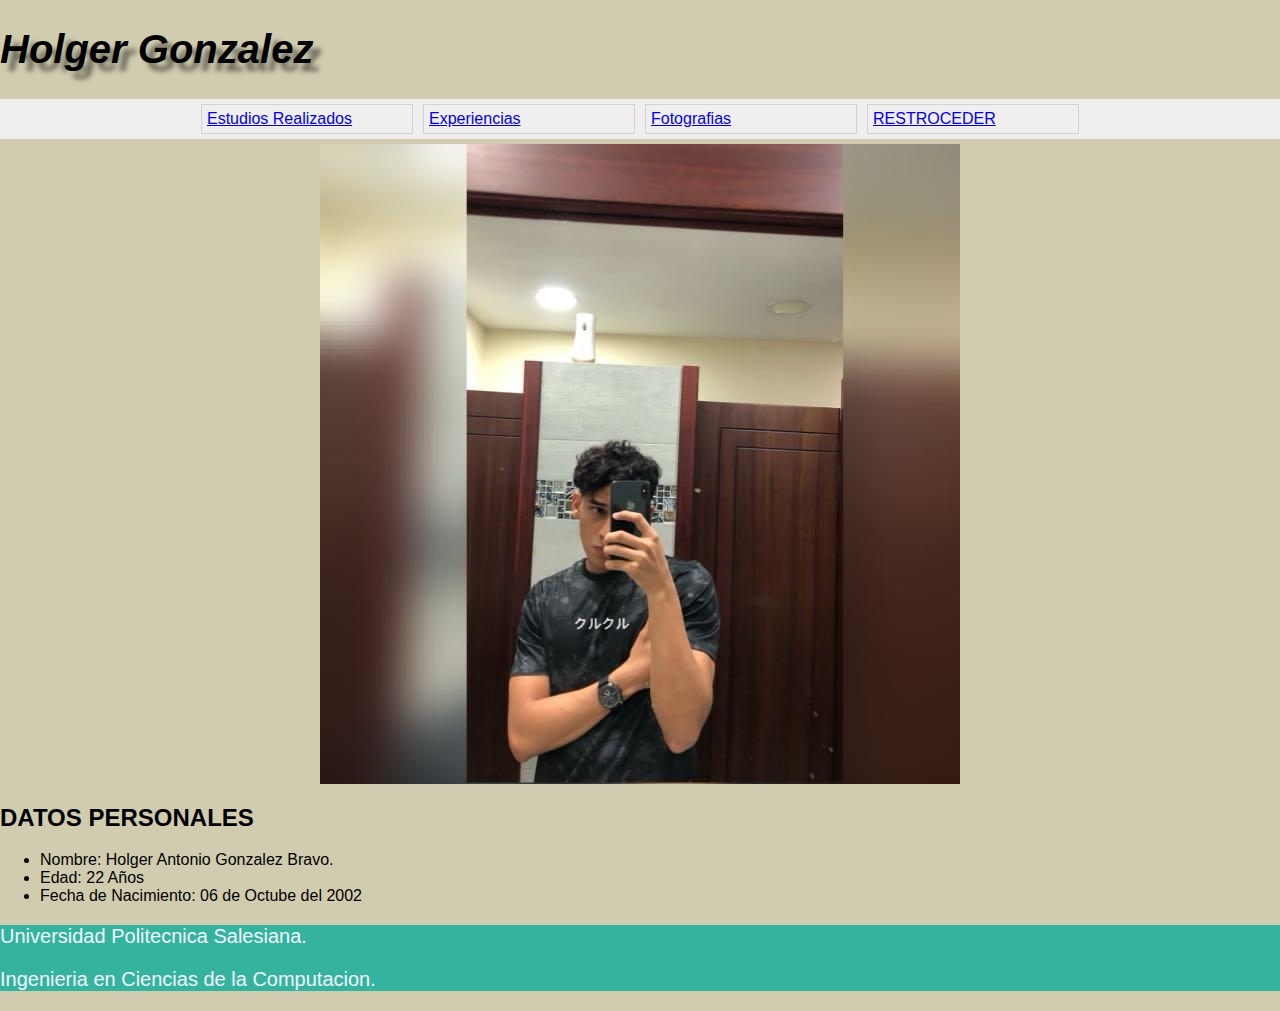
<file: index.html>
<!DOCTYPE html>
<html>
    <head>
        <title>Holger Gonzalez</title>
        <link rel="stylesheet" type="text/css" href="css/estilos.css" />
    </head>
    <body >
        <header>
            <h1>Holger Gonzalez</h1>
        </header>
        <nav class="container-menu">
                <a class="caja-enlace" href="PRINCIPAL.html">RESTROCEDER</a></li>
                <a class="caja-enlace" href="Opciones.html">Fotografias</a></li>
                <a class="caja-enlace" href="experiencias.html">Experiencias</a></li>
                <a class="caja-enlace" href="estudios.html">Estudios Realizados</a></li>


        

        </nav>
        <main>

            <div class="container-imagen">
                <img src="img/holger.png.jpg"/>
            </div>
            
            <h2>DATOS PERSONALES</h2>
            <ul>
                <li>Nombre: Holger Antonio Gonzalez Bravo.</li>
                <li>Edad: 22 Años</li>
                <li>Fecha de Nacimiento: 06 de Octube del 2002</li>
            </ul>
        </main>
        <footer class="container-footer">
            <p>Universidad Politecnica Salesiana. <p/>
            <p>Ingenieria en Ciencias de la Computacion. <p/>
        </footer>
    </body>
</html>
</file>
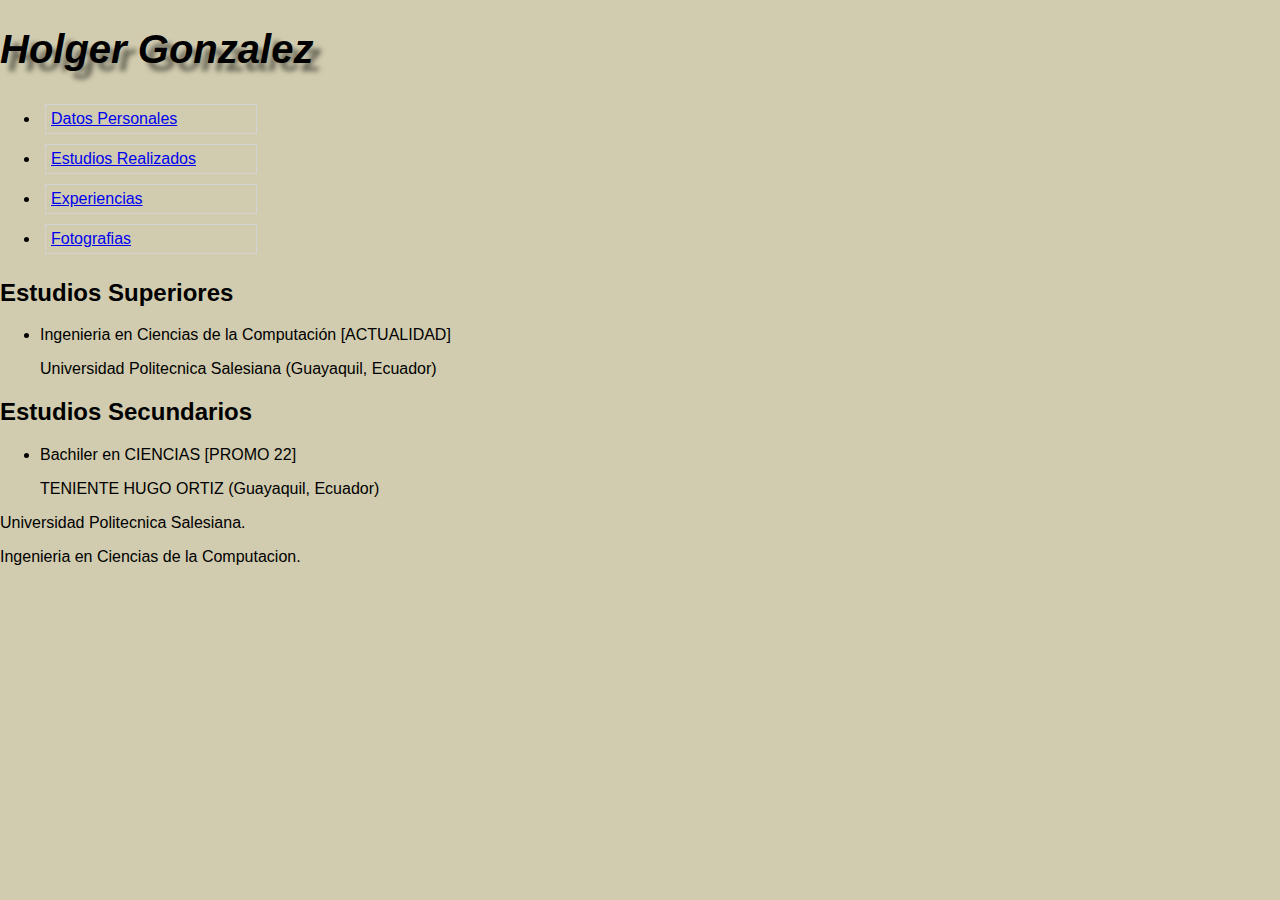
<file: estudios.html>
<!DOCTYPE html>
<html lang="es">
    <head>
        <title>Holger Gonzalez</title>
        <meta http-equiv="content-language" content="es-es">
        <link rel="stylesheet" type="text/css" href="css/estilos.css" />
    </head>
    <body>
        <header>
            <h1>Holger Gonzalez</h1>
        </header>
        <nav>
            <ul>
                <li><a class="caja-enlace" href="index.html">Datos Personales</a></li>
                <li><a class="caja-enlace" href="#">Estudios Realizados</a></li>
                <li><a class="caja-enlace" href="experiencias.html">Experiencias</a></li>
                <li><a class="caja-enlace" href="Opciones.html">Fotografias</a></li>

            </ul>
        </nav>
        <main>
            <h2>Estudios Superiores</h2>
            <ul>
                <li>
                    <p>Ingenieria en Ciencias de la Computación [ACTUALIDAD]</p>
                    <p>Universidad Politecnica Salesiana (Guayaquil, Ecuador)</p>
                </li>
            </ul>
            <h2>Estudios Secundarios</h2>
            <ul>
                <li>
                    <p>Bachiler en CIENCIAS [PROMO 22]</p>
                    <p>TENIENTE HUGO ORTIZ  (Guayaquil, Ecuador)</p>
                </li>
            </ul>
        </main>
        <footer>
            <p>Universidad Politecnica Salesiana. <p/>
            <p>Ingenieria en Ciencias de la Computacion. <p/>    
        </footer>
    </body>
</html>
</file>
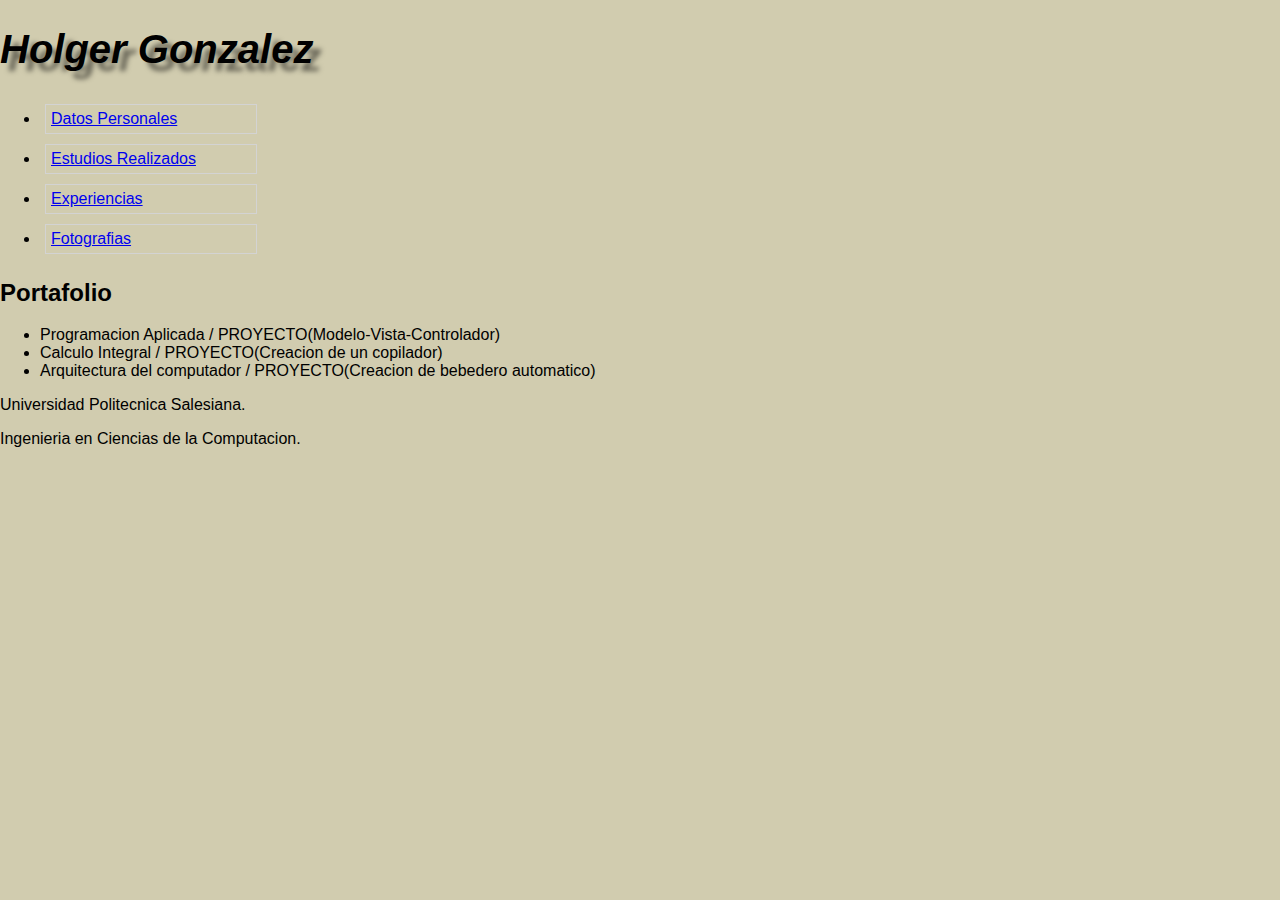
<file: experiencias.html>
<!DOCTYPE html>
<html>
    <head>
        <title>Holger Gonzalez</title>
        <link rel="stylesheet" type="text/css" href="css/estilos.css" />
    </head>
    <body>
        <header>
            <h1>Holger Gonzalez</h1>
        </header>
        <nav>
            <ul>
                <li><a class="caja-enlace" href="index.html">Datos Personales</a></li>
                <li><a class="caja-enlace" href="estudios.html">Estudios Realizados</a></li>
                <li><a class="caja-enlace" href="#">Experiencias</a></li>
                <li><a class="caja-enlace" href="Opciones.html">Fotografias</a></li>

            </ul>
        </nav>
        <main>
            <h2>Portafolio</h2>
            <ul>
                <li>Programacion Aplicada / PROYECTO(Modelo-Vista-Controlador)</li>
                <li>Calculo Integral / PROYECTO(Creacion de un copilador)</li>
                <li>Arquitectura del computador / PROYECTO(Creacion de bebedero automatico)</li>
            </ul>
        </main>
        <footer>
            <p>Universidad Politecnica Salesiana. <p/>
            <p>Ingenieria en Ciencias de la Computacion. <p/>    
        </footer>
    </body>
</html>
</file>
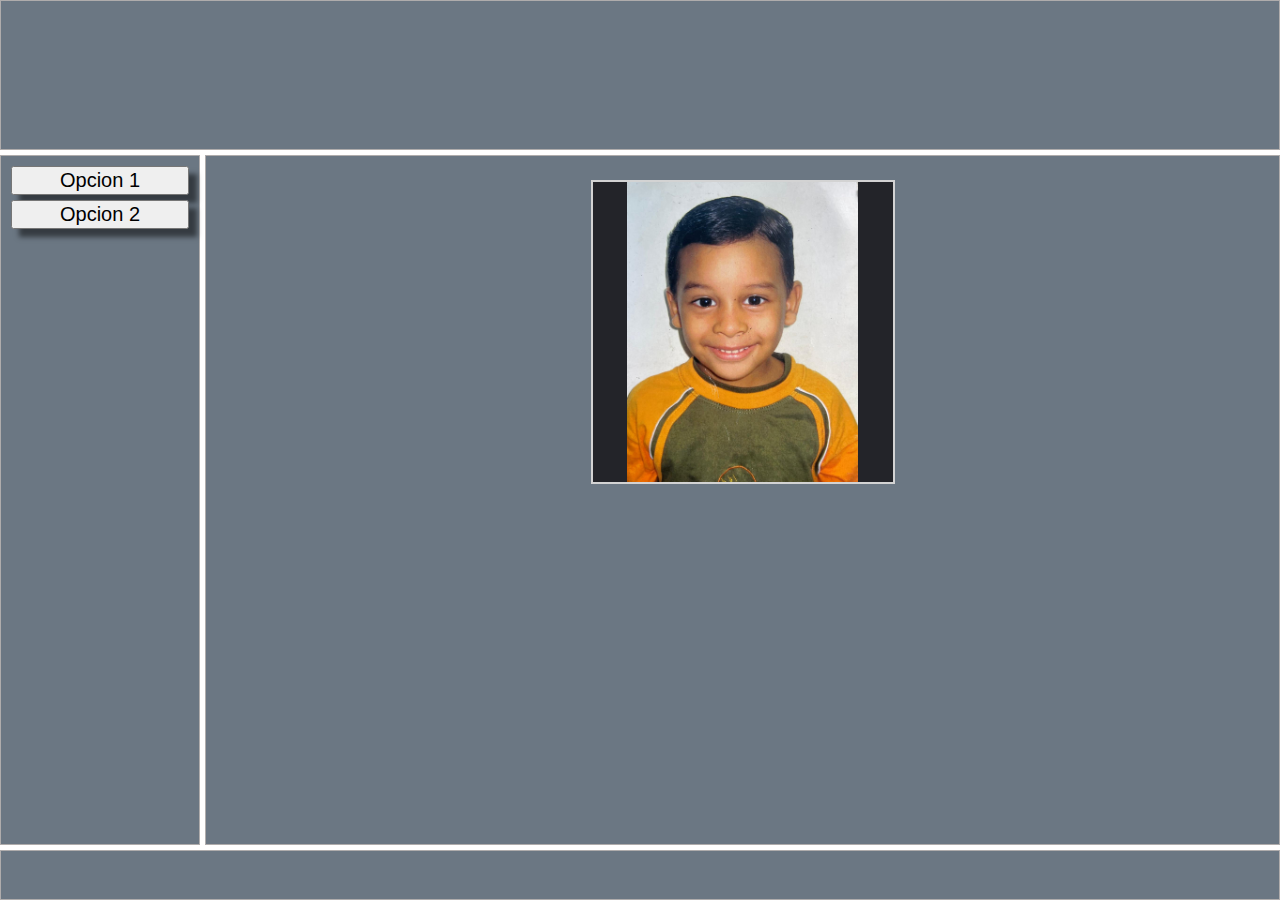
<file: Opciones.html>
<!DOCTYPE html>
<html>
    <head>
        <title>Holger Gonzalez</title>
        <link rel="stylesheet" type="text/css" href="css/estilos2.css" />
        <script type="text/Javascript" src="js/script.js"></script>
    </head>
    <body>
        <header>
            
        </nav>
        <section class="container">
            <div class="item header"></div>
            <div class="item left">
                <button class="item-button" onclick="seleccionar_opcion(1)">Opcion 1</button>
                <button class="item-button" onclick="seleccionar_opcion(2)">Opcion 2</button>
            </div>
            <div class="item content" id="content">
                <div class="item-opcion" id="opcion_01"><img src="img/h2.jpg"/></div>
                <div class="item-opcion" id="opcion_02"><img src="img/h1.jpg"/></div>
            </div>
            <div class="item footer"></div>
        </section>
    </body>
</html>
</file>
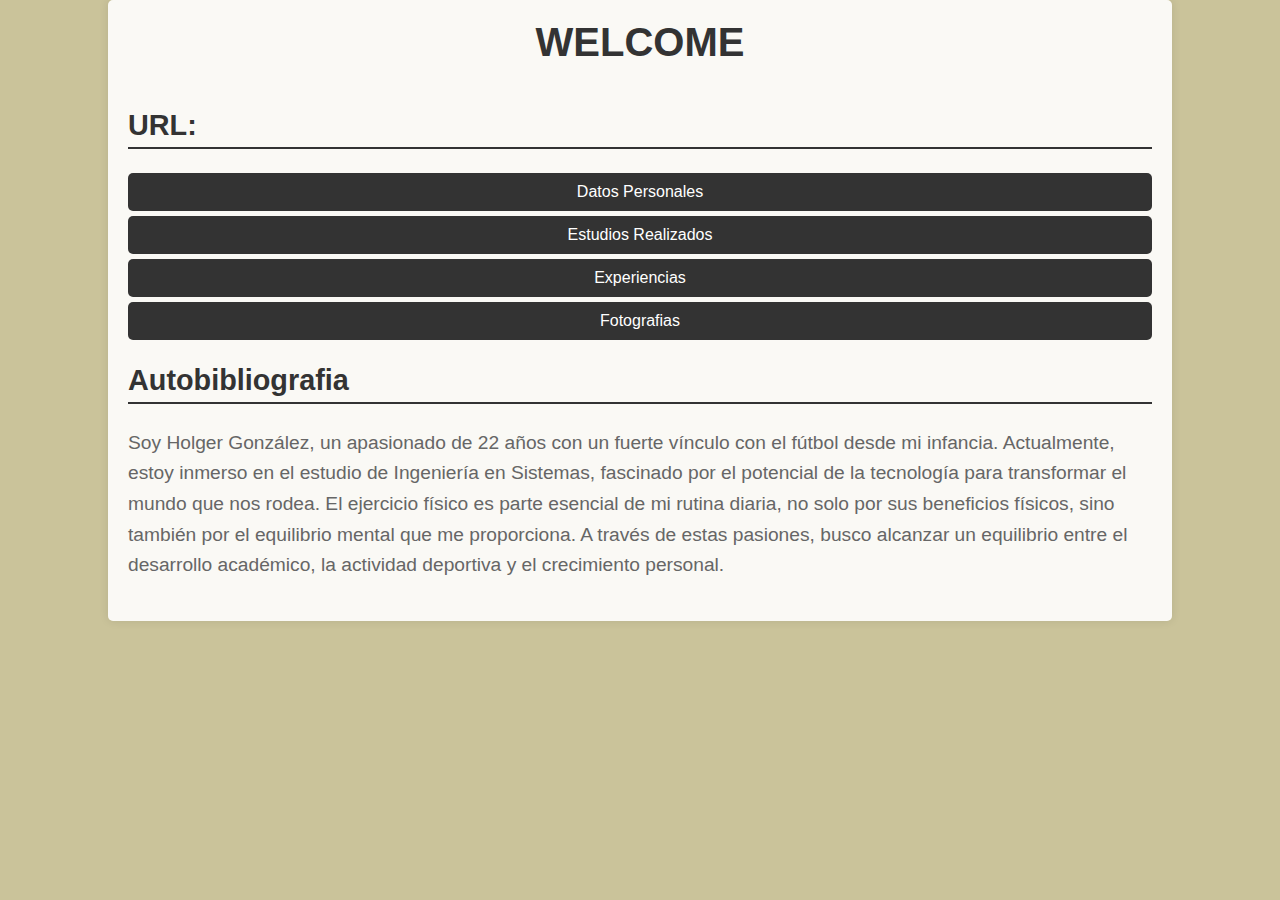
<file: PRINCIPAL.html>
<!DOCTYPE html>
<html lang="es">
<head>
    <meta charset="UTF-8">
    <meta name="viewport" content="width=device-width, initial-scale=1.0">
    <title>Datos Personales</title>
    <link rel="stylesheet" href="css/estilos3.css">
</head>
<body>
    <div class="container">
        <header>
            <h1>WELCOME</h1>
        </header>
        <section class="personal-info">
            <h2>URL:</h2>
            <a class="caja-enlace" href="index.html">Datos Personales</a></li>
            <a class="caja-enlace" href="estudios.html">Estudios Realizados</a></li>
            <a class="caja-enlace" href="experiencias.html">Experiencias</a></li>
            <a class="caja-enlace" href="Opciones.html">Fotografias</a></li>

        </section>
        <section class="bio">
            <h2>Autobibliografia</h2>
            <p>Soy Holger González, un apasionado de 22 años con un fuerte vínculo con el fútbol desde mi infancia. 
                Actualmente, estoy inmerso en el estudio de Ingeniería en Sistemas, fascinado por el potencial de la 
                tecnología para transformar el mundo que nos rodea. El ejercicio físico es parte esencial de mi rutina diaria, 
                no solo por sus beneficios físicos, sino también por el equilibrio mental que me proporciona. A través de estas pasiones,
                 busco alcanzar un equilibrio entre el desarrollo académico, la actividad deportiva y el crecimiento personal.</p>
        </section>
        
    </div>
</body>
</html>
</file>
<file: css/estilos.css>
h1 {
    font-size: 40px;
    font-style:  italic;
    text-shadow: 8px 8px 5px rgba(0, 0, 0, 0.5);
}

body {
    font-family: Arial, sans-serif;
    margin: 0;
    padding: 0;
    background-color: #d1ccaf;
    background-size: cover; /* Ajusta la imagen para que cubra toda la pantalla */
    background-position: center; /* Centra la imagen de fondo */
}

li.enlace{
    display: inline-block;
}

.caja-enlace {
    display: inline-block;
    width: 200px;
    border: 1px solid lightgray;
    padding: 5px;
    margin: 5px;
    
}

.container-imagen{
    display: flex;
    justify-content: center;
    margin: 5px;

}

.imagen{
width: 400px;
}

.container-menu {
    display: flex;
    flex-direction: row-reverse;
    justify-content: center;
    background-color: rgb(240, 238, 238);
}

.container-footer{
    color: aliceblue;
    font-size: 20px;
    background-color: rgb(54, 179, 158);
}
</file>
<file: css/estilos2.css>
* {
    margin: 0px;
}

.container {
    display: grid;
    grid-template: 150px 1fr 50px / 200px 1fr;
    grid-template-areas: "header header" "left content" "footer footer";
    grid-gap: 5px;
    height: 100vh;
}

.item {
    background-color: rgb(107, 119, 131);
    padding: 10px;
    border: 1px solid rgb(175, 172, 172);
}

.header {
    grid-area: header;
   
}

.left {
    grid-area: left;
    display: flex;
    flex-direction: column;
    grid-gap: 5px;
}

.content {
    grid-area: content;
    grid-gap: 5px;
    display: flex;
    flex-direction: column;
    justify-content: center;
    align-items: center;
}

.footer {
    grid-area: footer;
}

.item-box {
    border: 3px solid black;
    height: fit-content;
    width: fit-content;
    padding: 20px;
    font-size: 20px;
    color: aliceblue;
    font-weight: bolder;
    text-align: center;
}

.item-button {
    font-size: 20px;
    box-shadow: 8px 8px 5px rgba(0, 0, 0, 0.5);
}

.item-opcion {
    border: 2px solid lightgray;
    position: absolute;
    top: 180px;
    width: 300px;
    height: 300px;
}

#opcion_01 {
    background-color: rgb(35, 36, 41);
    z-index: 2;
}

#opcion_02 {
    background-color: rgb(0, 7, 10);
    z-index: 1;
}

.item-opcion img {
    display: block;
    margin: auto; /* Centra la imagen */
    max-width: 100%; /* Asegura que la imagen no se salga del contenedor */
    max-height: 100%;
}
</file>
<file: css/estilos3.css>
body {
    font-family: Arial, sans-serif;
    margin: 0;
    padding: 0;
    background-color: #cac39a;
    background-size: cover; /* Ajusta la imagen para que cubra toda la pantalla */
    background-position: center; /* Centra la imagen de fondo */
}

.container {
    width: 80%;
    margin: 0 auto;
    background-color: rgba(255, 255, 255, 0.9); /* Fondo blanco con transparencia */
    padding: 20px;
    box-shadow: 0 0 10px rgba(0, 0, 0, 0.1);
    border-radius: 5px;
}

header {
    text-align: center;
    padding-bottom: 20px;
}

h1 {
    margin: 0;
    font-size: 2.5em;
    color: #333;
}

.personal-info, .bio {
    margin-bottom: 20px;
}

h2 {
    font-size: 1.8em;
    color: #333;
    border-bottom: 2px solid #333;
    padding-bottom: 5px;
}

p {
    font-size: 1.2em;
    line-height: 1.6;
    color: #666;
}

a.caja-enlace {
    display: block;
    padding: 10px;
    margin: 5px 0;
    background-color: #333;
    color: #fff;
    text-decoration: none;
    text-align: center;
    border-radius: 5px;
}

a.caja-enlace:hover {
    background-color: #555;
}
</file>
